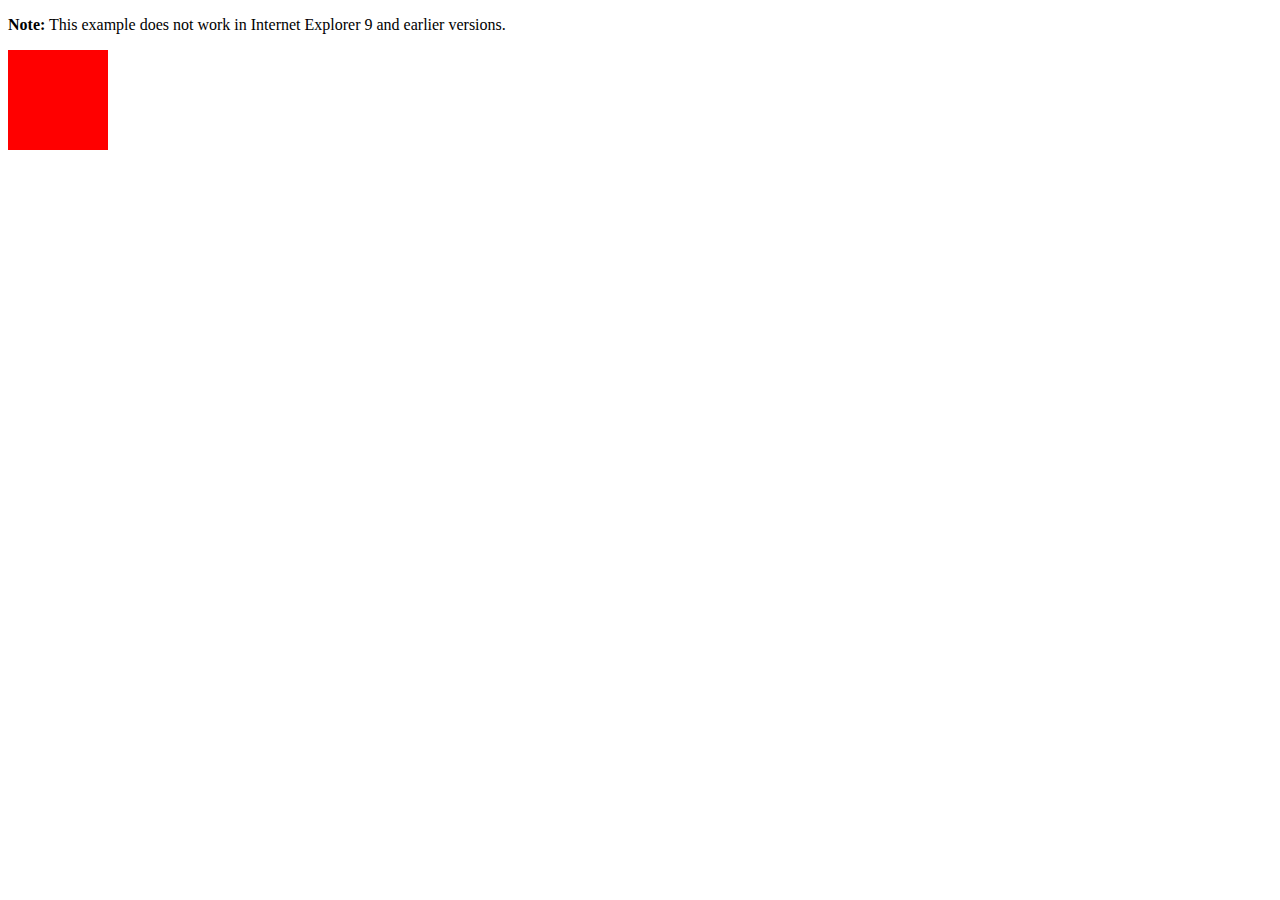
<file: test2.html>
<!DOCTYPE html>
<html>
<head>
<style> 
div {
    width: 100px;
    height: 100px;
    background-color: red;
    position: relative;
    -webkit-animation-name: example; /* Chrome, Safari, Opera */
    -webkit-animation-duration: 4s; /* Chrome, Safari, Opera */
    -webkit-animation-iteration-count: infinite; /* Chrome, Safari, Opera */
    animation-name: example;
    animation-duration: 4s;
    animation-iteration-count: infinite;
}

/* Chrome, Safari, Opera */
@-webkit-keyframes example {
    0%   {background-color:red; }
    25%  {background-color:yellow; }
    50%  {background-color:blue; }
    75%  {background-color:green;}
    100% {background-color:red; }
}
</style>
</head>
<body>

<p><b>Note:</b> This example does not work in Internet Explorer 9 and earlier versions.</p>

<div></div>

</body>
</html>
</file>
